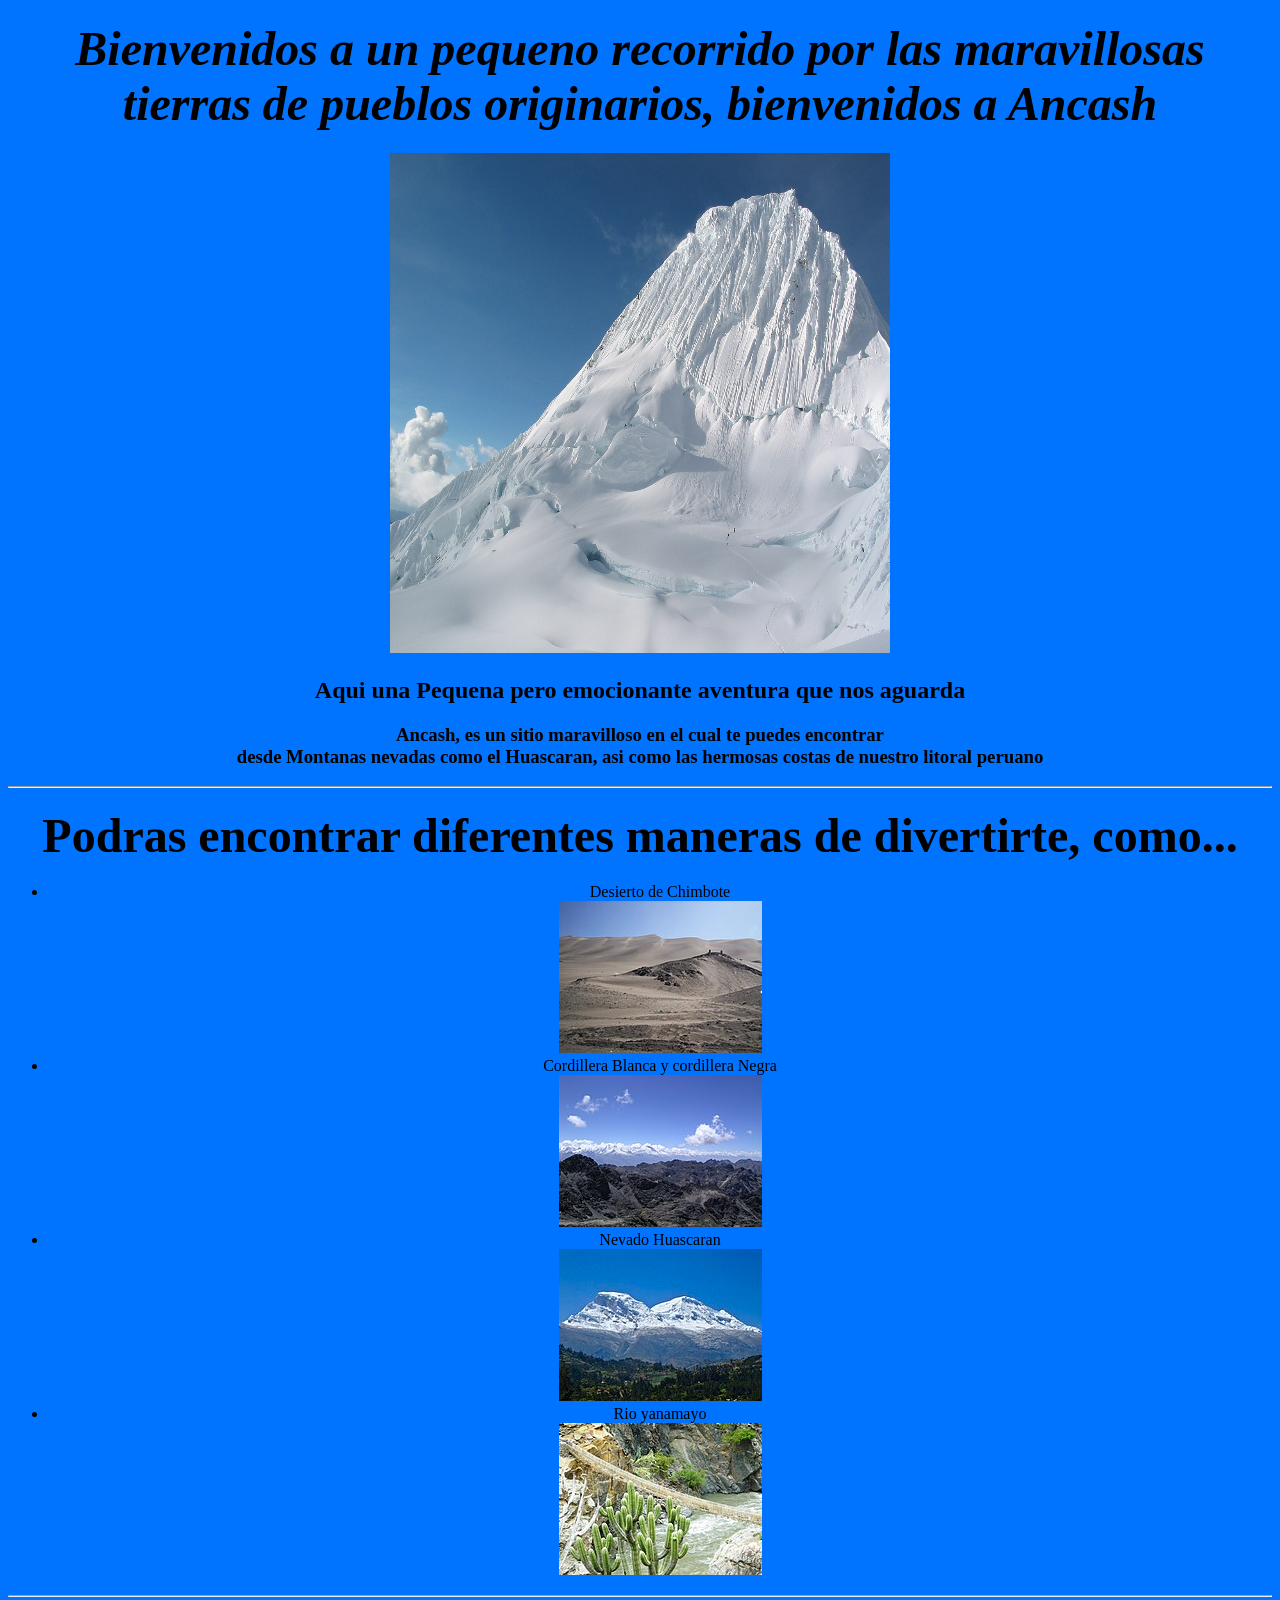
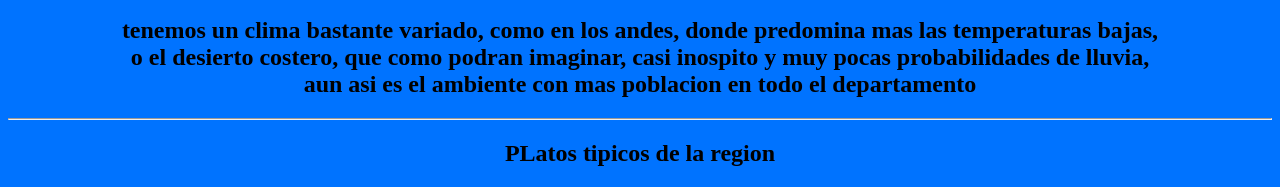
<file: ancash.html>
<!DOCTYPE html>
<html lang="es">

<head>
    
    <meta charset="UTF-8">
    <title >Ancash</title>
    <link rel="icon" href="cabeza.JPG" type="image/x-icon">

</head>
<body bgcolor="0073ff">
    <center>
    <H1 style="font-style: oblique">
        <font size="30" >
        Bienvenidos a un pequeno recorrido por las maravillosas tierras de pueblos originarios, bienvenidos a Ancash
        </font>
    </H1>
    <img src="cerro.jpg" width="500" height="500">
    <h2>
        Aqui una Pequena pero emocionante aventura que nos aguarda
    </h2>
    <h3>
        Ancash, es un sitio maravilloso en el cual te puedes encontrar <br>
        desde Montanas nevadas como el Huascaran, asi como las hermosas costas de nuestro litoral peruano
    </h3>
    <hr>
     <h2>
        <font size="15">
        Podras encontrar diferentes maneras de divertirte, como...
        </font>
     </h2>
    <ul>
        <li>
            Desierto de Chimbote
        </li>
        <img src="a1.jpg" alt="">
        <li>
            Cordillera Blanca y cordillera Negra
        </li>
        <img src="a2.jpg" alt="">
        <li>
            Nevado Huascaran
        </li>
        <img src="a3.jpg" alt="">
        <li>
            Rio yanamayo
        </li>
        <img src="a4.jpg" alt="">
    </ul>
    <hr>
    <h2>
        tenemos un clima bastante variado, como en los andes, donde predomina mas las temperaturas bajas, <br>
        o el desierto costero, que como podran imaginar, casi inospito y muy pocas probabilidades de lluvia,<br>
        aun asi es el ambiente con mas poblacion en todo el departamento 
    </h2>
    <hr>
    <H2>
        PLatos tipicos de la region
    </H2>
    

    </center>

</body>
</html>
</file>
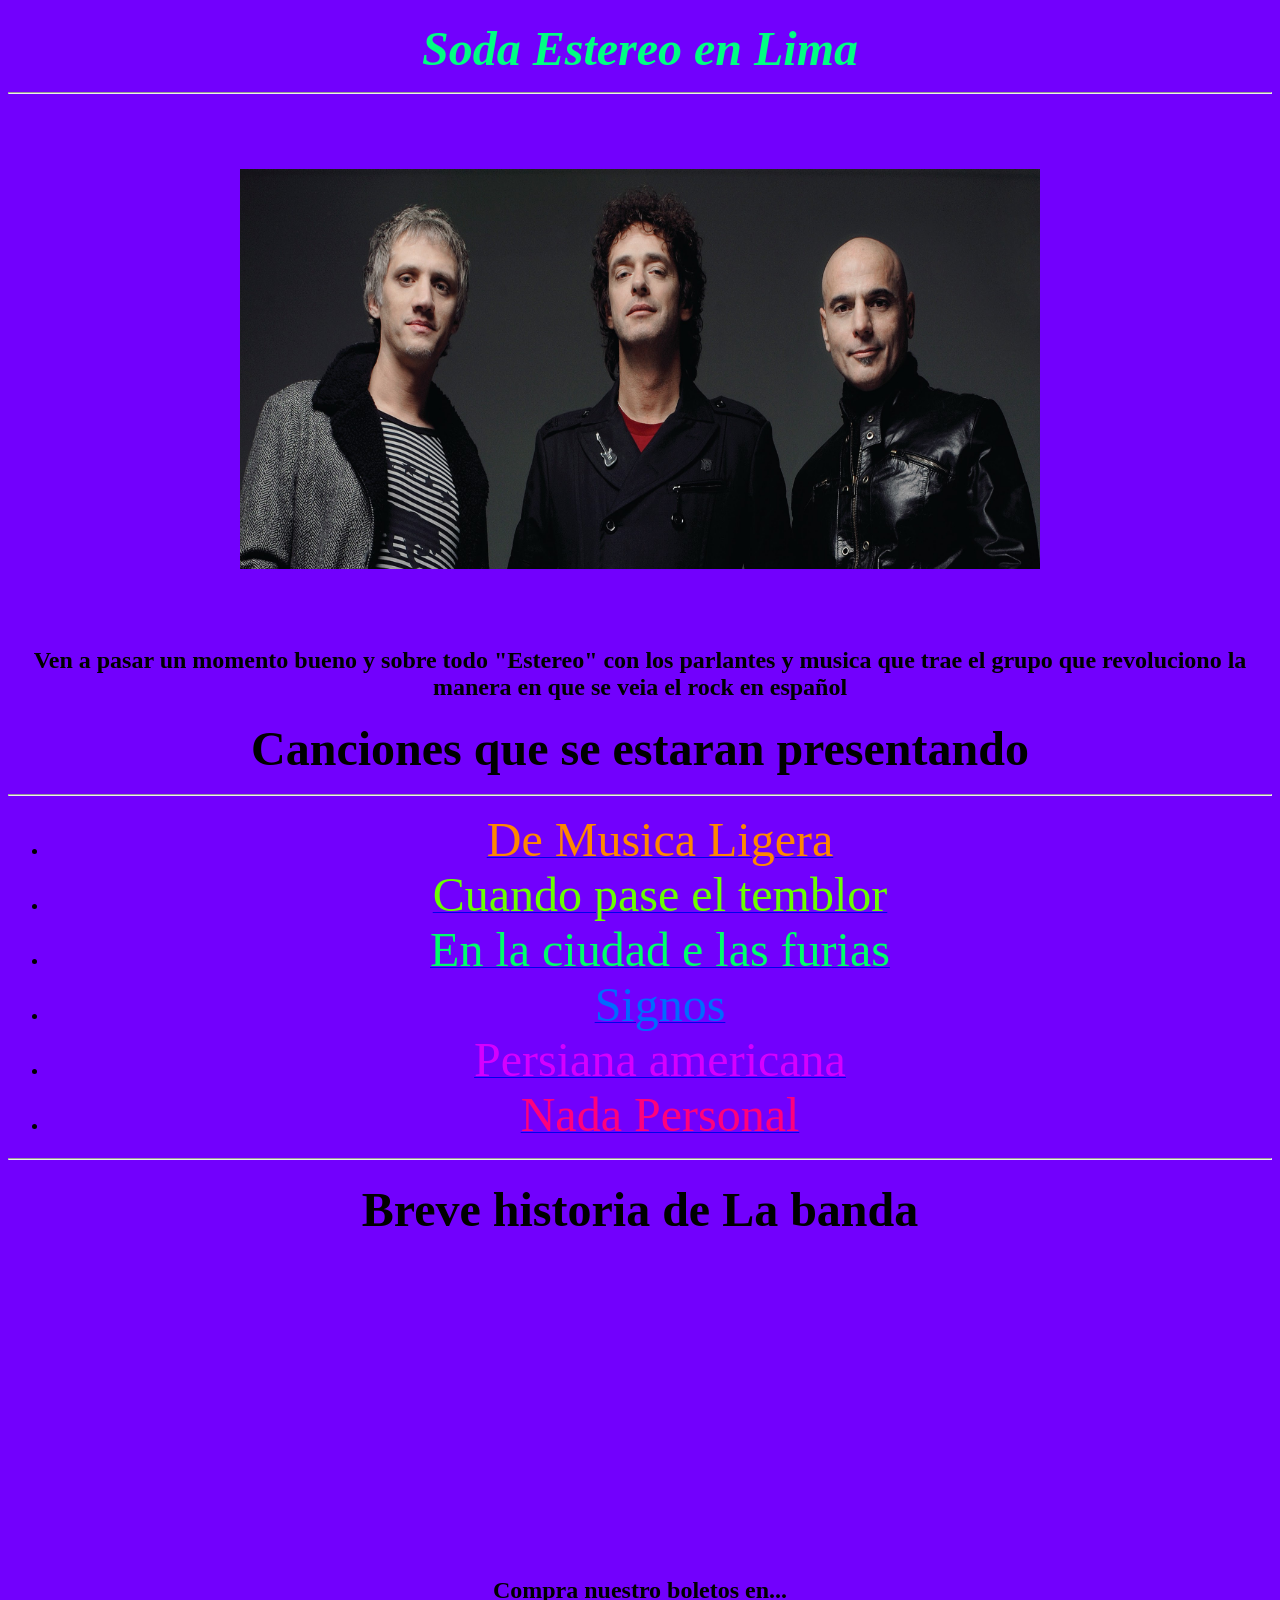
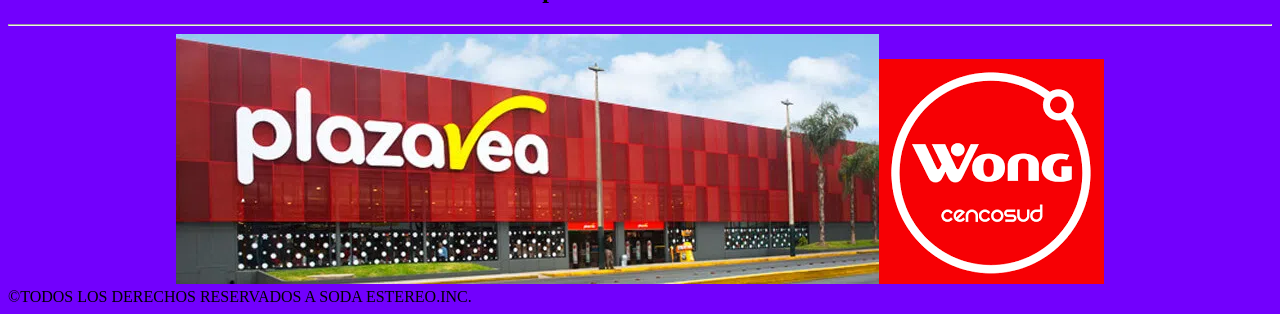
<file: sodaEstereo.html>
<!DOCTYPE html>
<html lang="es">
<head>
    <title>Soda Estereo</title>
</head>
<body bgcolor="7200fd">
    <center>
    <H1 style="font-style: oblique" >
    <font color="00ff82" size="40">
        Soda Estereo en Lima
    </font>
    <br>
    <hr>
    <br>
    </H1>
    <img src="soda.jpg" width="800" height="400">
    <br>
    <br>
    <br>
    <br>
    <h2>
        Ven a pasar un momento bueno y sobre todo "Estereo" con los parlantes y
        musica que trae el grupo que revoluciono la manera en que se veia el rock en español
    </h2>
    <H3 >
    <font size="10">
        Canciones que se estaran presentando
    </font>
    </H3>
    <hr>
    <ul>
        <li><a href="https://www.youtube.com/watch?v=T_FkEw27XJ0">
            <font color="ff8700" size="20">
            De Musica Ligera</font></a>
        </li>
        <li><a href="https://www.youtube.com/watch?v=ZNzYr4U7Zs8">
            <font color="6aff00" size="20">
            Cuando pase el temblor</font></a>
        </li>
        <li><a href="https://www.youtube.com/watch?v=AVEDgT_lG60">
            <font color="00ff6a" size="20">
            En la ciudad e las furias</font></a>
        </li>
        <li><a href="https://www.youtube.com/watch?v=vNKUDiA2YQE">
            <font color="006aff" size="20">
            Signos </font></a>
        </li>
        <li><a href="https://www.youtube.com/watch?v=LalPz4lIZYk">
            <font color="d400ff" size="20" >
            Persiana americana</font></a>
        </li>

        <li><a href="https://www.youtube.com/watch?v=LB6_e2uA7rE">
            <font color="ff007d" size="20">
            Nada Personal</font></a>
        </li>
    </ul>
    <hr>
    <h4 style="font-style: fantasy">
    <font size="30">
        Breve historia de La banda
    </font><br>
    <iframe width="560" height="315" src="https://www.youtube.com/embed/jS-_Vsp-96Q?si=R_TnWzVvbO8JtQxq" title="YouTube video player" frameborder="0" allow="accelerometer; autoplay; clipboard-write; encrypted-media; gyroscope; picture-in-picture; web-share" referrerpolicy="strict-origin-when-cross-origin" allowfullscreen></iframe>
    </h4>
    <H2>
        Compra nuestro boletos en...
    </H2>
    <hr>
    <img src="plaza.webp" alt=""><img src="wong.png" alt="">

    </center>
    ©TODOS LOS DERECHOS RESERVADOS A SODA ESTEREO.INC.

</body>
</html>
</file>
